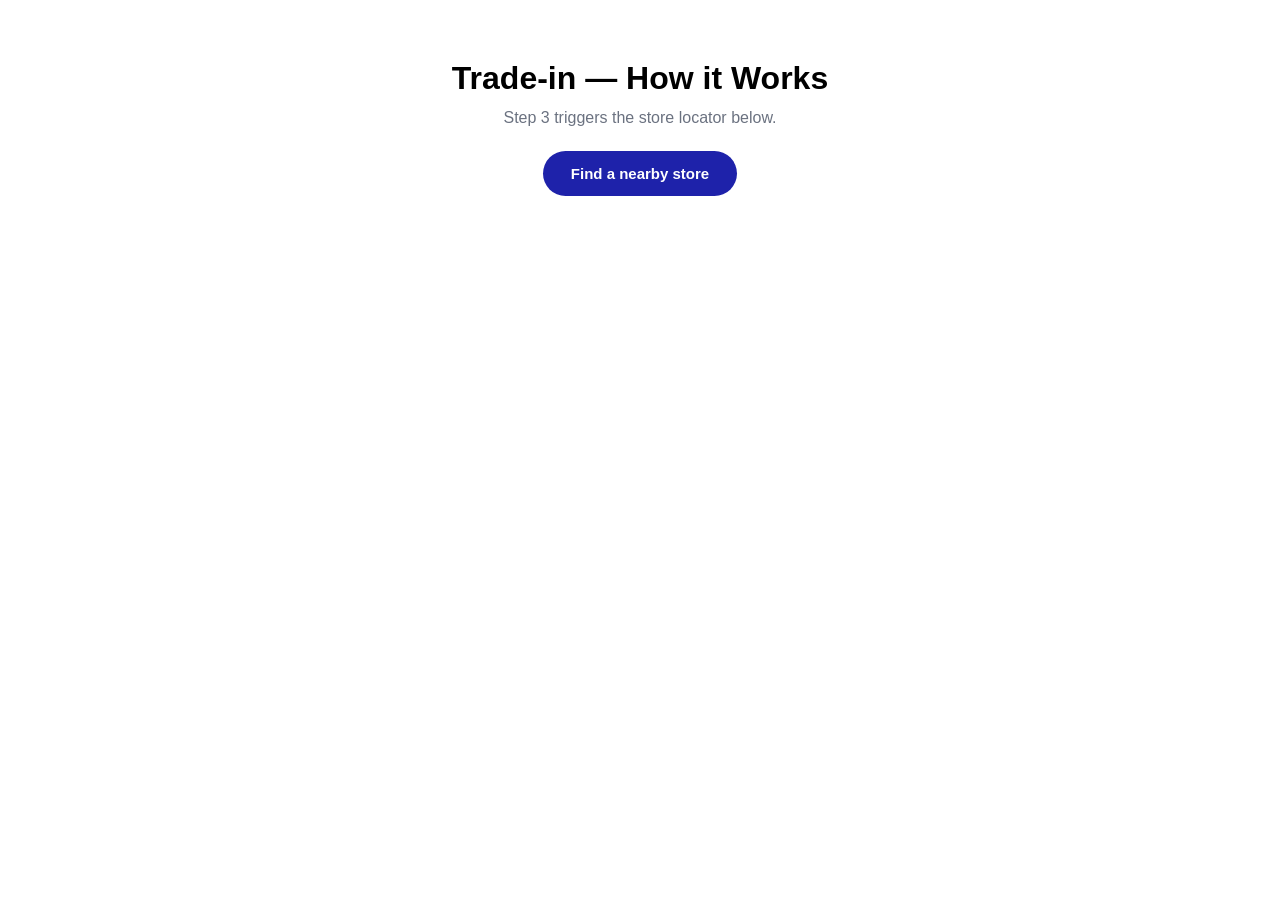
<file: embed-map.html>
<!doctype html>
<html lang="en">
  <head>
    <meta charset="UTF-8" />
    <meta name="viewport" content="width=device-width, initial-scale=1.0" />
    <title>Store Locator — Google Maps Embed Prototype</title>
    <style>
      :root {
        --blue: #1e22aa;
        --blue-dark: #16309e;
        --ink: #14161a;
        --muted: #6b7280;
        --line: #dcdcdc;
        --card: #ffffff;
        --bg: #f4f5f7;
        --viber: #7360f2;
      }
      * {
        box-sizing: border-box;
        margin: 0;
        font-family: "Poppins", Helvetica, Arial, sans-serif;
      }
      .page {
        max-width: 960px;
        margin: 60px auto;
        padding: 0 20px;
        text-align: center;
      }
      #open-button {
        display: inline-flex;
        background: var(--blue);
        color: #fff;
        border: none;
        padding: 14px 28px;
        border-radius: 999px;
        font-size: 15px;
        font-weight: 600;
        cursor: pointer;
        gap: 8px;
        align-items: center;
      }
      #open-button:hover {
        background: var(--blue-dark);
      }

      /* ============================================================
     MODAL SHELL
     mobile = bottom sheet, slides up/down
     desktop (904px+) = centered, fixed size, fade in
     ============================================================ */
      #locator-modal {
        position: fixed;
        inset: 0;
        display: flex;
        visibility: hidden;
        align-items: flex-end;
        justify-content: center;
        z-index: 100000;
        opacity: 0;
        transition:
          opacity 0.3s ease-out,
          visibility 0.3s ease-out;
      }
      #locator-modal.show-modal {
        opacity: 1;
        visibility: visible;
        background: rgba(0, 0, 0, 0.5);
      }

      .modal-content-locator {
        display: flex;
        flex-direction: column;
        position: relative;
        width: 100%;
        border-radius: 16px 16px 0 0;
        background: #fff;
        transform: translateY(100%);
        box-shadow: 0 3px 10px rgba(0, 0, 0, 0.03);
        transition: transform 0.3s ease-out;
        overflow: hidden;
        max-height: 95vh;
        height: 95vh;
      }
      #locator-modal.show-modal .modal-content-locator {
        transform: translateY(0);
      }

      /* map panel (comes first on mobile) */
      .locator-photo-panel {
        position: relative;
        height: 280px;
        flex-shrink: 0;
        background: #cfe0ff;
        overflow: hidden;
      }
      .locator-photo-panel iframe {
        width: 100%;
        height: calc(100% + 220px);
        margin-top: -150px;
        display: block;
      }

      .locator-close-btn {
        position: absolute;
        top: 10px;
        right: 10px;
        z-index: 5;
        width: 48px;
        height: 48px;
        border-radius: 1000px;
        background: #fff;
        border: none;
        display: flex;
        align-items: center;
        justify-content: center;
        cursor: pointer;
        box-shadow:
          0 59px 23px 0 rgba(0, 0, 0, 0),
          0 25px 21px 0 rgba(0, 0, 0, 0.02),
          0 8px 18px 0 rgba(0, 0, 0, 0.08),
          0 2px 13px 0 rgba(0, 0, 0, 0.13),
          0 1px 7px 0 rgba(0, 0, 0, 0.15),
          0 0 0 0 rgba(0, 0, 0, 0.15);
        backdrop-filter: blur(25px);
      }
      .get-directions-btn {
        position: absolute;
        left: 10px;
        right: 10px;
        bottom: 22px;
        background: var(--blue);
        color: #fff;
        border: none;
        padding: 16px;
        border-radius: 1000px;
        font-size: 14px;
        font-weight: 600;
        cursor: pointer;
        text-align: center;
        text-decoration: none;
        display: block;
        font-family: inherit;
      }
      .get-directions-btn:hover {
        background: var(--blue-dark);
      }

      /* list panel */
      .locator-list-panel {
        display: flex;
        flex-direction: column;
        flex: 1;
        min-height: 0;
        padding: 24px 24px 0;
      }
      .locator-header {
        flex-shrink: 0;
      }
      .locator-header h2 {
        margin: 0 0 16px;
        font-size: clamp(20px, 3vw, 28px);
        color: #383d45;
        font-weight: 600;
      }
      .locator-header p {
        margin: 0 0 10px;
        font-size: 16px;
        color: #383d45;
        font-weight: 500;
      }
      .locator-search {
        width: 100%;
        padding: 10px 14px;
        border: 1px solid #dadce0;
        border-radius: 28px;
        color: #6a6f78;
        font-size: 14px;
      }
      .locator-search:focus {
        outline: 2px solid var(--blue);
        outline-offset: 1px;
      }
      .locator-results {
        flex: 1;
        overflow-y: auto;
        margin-top: 24px;
        padding: 0 16px 12px 0;
        display: flex;
        flex-direction: column;
        gap: 10px;
      }

      /* Custom scrollbar — thin, gray, rounded */
      .locator-results {
        scrollbar-width: thin;
        scrollbar-color: #c7c9d1 transparent;
      }
      .locator-results::-webkit-scrollbar {
        width: 6px;
      }
      .locator-results::-webkit-scrollbar-track {
        background: transparent;
      }
      .locator-results::-webkit-scrollbar-thumb {
        background-color: #c7c9d1;
        border-radius: 999px;
      }
      .locator-results::-webkit-scrollbar-thumb:hover {
        background-color: #a9acb6;
      }

      .store-card {
        border: 1px solid var(--line);
        border-radius: 16px;
        padding: 16px;
        text-align: left;
        cursor: pointer;
        background: #fff;
        transition:
          border-color 0.15s ease,
          box-shadow 0.15s ease;
      }
      .store-card:hover {
        border-color: var(--blue);
      }
      .store-card.is-active {
        border-color: var(--blue);
        border: 2px solid #1e22aa;
      }
      .store-card:focus-visible {
        outline: 2px solid var(--blue);
        outline-offset: 2px;
      }
      .store-card h3 {
        margin: 0 0 8px;
        font-size: 16px;
        color: var(--blue);
        font-weight: 600;
      }
      .store-card p {
        margin: 0 0 4px;
        font-size: 14px;
        color: #383d45;
        font-weight: 400;
      }
      .store-card .phones {
        font-size: 14px;
        font-weight: 400;
        color: var(--blue);
        margin: 0 0 16px;
      }
      .phone-link {
        color: inherit;
        text-decoration: none;
      }
      .phone-link:hover {
        text-decoration: underline;
      }
      .phone-sep {
        color: var(--muted);
      }
      .viber-btn {
        display: inline-flex;
        align-items: center;
        border: 1px solid var(--blue);
        color: var(--blue);
        background: #fff;
        font-size: 13px;
        font-weight: 600;
        padding: 4px 16px;
        border-radius: 31px;
        cursor: pointer;
      }
      .viber-btn:hover {
        opacity: 0.8;
      }
      .viber-icon {
        flex-shrink: 0;
        display: block;
        width: 40px;
        height: 40px;
      }

      /* ============================================================
     DESKTOP
     ============================================================ */
      @media (width >= 904px) {
        #locator-modal {
          inset: 0;
          align-items: center;
          background: rgba(0, 0, 0, 0.5);
        }

        .modal-content-locator {
          flex-direction: row;
          width: 100%;
          max-width: 980px;
          height: 640px;
          max-height: 640px;
          border-radius: 20px;
          transform: none;
          box-shadow: 0 30px 60px rgba(0, 0, 0, 0.35);
        }
        #locator-modal.show-modal .modal-content-locator {
          transform: none;
        }

        .locator-list-panel {
          padding: 56px 40px 0;
        }
        .locator-photo-panel {
          order: 2;
          height: auto;
          flex: 1;
        }
        .locator-close-btn {
          top: 24px;
          right: 24px;
          border-radius: 999px;
          padding: 8px 14px;
          font-size: 13px;
        }
        .get-directions-btn {
          bottom: 24px;
        }
        .locator-results {
          margin-top: 28px;
        }
      }
    </style>
  </head>
  <body>
    <div class="page">
      <h1 style="margin-bottom: 12px">Trade-in — How it Works</h1>
      <p style="margin-bottom: 24px; color: var(--muted)">Step 3 triggers the store locator below.</p>
      <button type="button" id="open-button">Find a nearby store</button>
    </div>

    <div id="locator-modal">
      <div class="modal-content-locator">
        <div class="locator-photo-panel">
          <button type="button" class="locator-close-btn" aria-label="Close locator">
            <svg xmlns="http://www.w3.org/2000/svg" width="14" height="14" viewBox="0 0 14 14" fill="none">
              <path
                d="M1 13L13 1M1 1L13 13"
                stroke="#383D45"
                stroke-width="2"
                stroke-linecap="round"
                stroke-linejoin="round" />
            </svg>
          </button>
          <iframe
            id="storeMapFrame"
            src=""
            title="Map of selected store"
            style="border: 0"
            allowfullscreen=""
            loading="lazy"
            referrerpolicy="strict-origin-when-cross-origin"></iframe>
          <a href="#" target="_blank" rel="noopener" class="get-directions-btn" id="getDirectionsBtn">Get directions</a>
        </div>

        <div class="locator-list-panel">
          <div class="locator-header">
            <h2>Find a store near you</h2>
            <p>Address or ZIP Code</p>
            <input type="text" class="locator-search" id="storeSearch" placeholder="Search your address or ZIP code" />
          </div>
          <div class="locator-results" id="storeResults"></div>
        </div>
      </div>
    </div>

    <script>
      (function () {
        // ---------- store data ----------
        // NOTE: stores #2 and #3 are reusing store #1's real embed snippet as a
        // stand-in so this prototype shows an actual working map. Swap in the
        // real Share > Embed a map snippet for each once you have them.
        var WALTERMART_EMBED =
          "https://www.google.com/maps/embed?pb=!1m18!1m12!1m3!1d964.9946291763728!2d121.0211891987951!3d14.657160661230368!2m3!1f0!2f0!3f0!3m2!1i1024!2i768!4f13.1!3m3!1m2!1s0x3397b6efe428d1ff%3A0xa4887123dd5d2d2f!2sAbenson%20Waltermart%20North%20EDSA!5e0!3m2!1sen!2sph!4v1790126388857!5m2!1sen!2sph";

        function fetchStores() {
          return Promise.resolve([
            {
              id: 1,
              name: "Abenson Waltermart North Edsa",
              addr: "2nd Floor Waltermart North EDSA, Veterans Village, Quezon City",
              hours: "9AM to 9PM",
              phones: ["(02) 8332 1045", "0918 804 1478", "0917 571 6609"],
              viberNumber: "639178041478",
              mapEmbed: WALTERMART_EMBED,
              mapsQuery: "14.6555,121.0328",
            },
            {
              id: 2,
              name: "Abenson SM North EDSA",
              addr: "Upper Ground Floor, SM North EDSA, Quezon City",
              hours: "10AM to 9PM",
              phones: ["(02) 8441 2200", "0917 555 0199"],
              viberNumber: "639175550199",
              mapEmbed: WALTERMART_EMBED, // placeholder — swap for real embed
              mapsQuery: "14.6567,121.0303",
            },
            {
              id: 3,
              name: "Abenson TriNoma",
              addr: "3rd Floor TriNoma Mall, North Avenue, Quezon City",
              hours: "10AM to 9PM",
              phones: ["(02) 8916 3344", "0918 222 4455"],
              viberNumber: "639182224455",
              mapEmbed: WALTERMART_EMBED, // placeholder — swap for real embed
              mapsQuery: "14.6537,121.0322",
            },
          ]);
        }

        var allStores = [];
        var activeId = null;

        // ---------- open/close (button-triggered only, no drag) ----------
        const getModal = () => document.getElementById("locator-modal");

        function openModal() {
          const modal = getModal();
          if (!modal) return;
          modal.classList.add("show-modal");
          document.body.style.overflow = "hidden";
        }

        function closeModal() {
          const modal = getModal();
          if (!modal) return;
          modal.classList.remove("show-modal");
          document.body.style.overflow = "";
        }

        // ---------- store list rendering ----------
        function toTelHref(display) {
          var digits = display.replace(/\D/g, "");
          if (digits.charAt(0) === "0") digits = "63" + digits.slice(1);
          return "tel:+" + digits;
        }

        function renderStores(list) {
          var resultsEl = document.getElementById("storeResults");
          resultsEl.innerHTML = "";
          if (!list.length) {
            resultsEl.innerHTML =
              '<p style="font-size:13px;color:var(--muted);padding:10px;">No stores match your search.</p>';
            return;
          }
          list.forEach(function (store) {
            var card = document.createElement("div");
            card.setAttribute("role", "button");
            card.tabIndex = 0;
            card.className = "store-card" + (store.id === activeId ? " is-active" : "");
            card.dataset.id = store.id;

            var phonesHtml = store.phones
              .map(function (num) {
                return '<a class="phone-link" href="' + toTelHref(num) + '">' + num + "</a>";
              })
              .join('<span class="phone-sep"> • </span>');

            card.innerHTML =
              "<h3>" +
              store.name +
              "</h3>" +
              "<p>" +
              store.addr +
              "</p>" +
              "<p>Operating Hours: " +
              store.hours +
              "</p>" +
              '<div class="phones">' +
              phonesHtml +
              "</div>" +
              '<span class="viber-btn" data-viber="' +
              store.viberNumber +
              '"><svg class="viber-icon" xmlns="http://www.w3.org/2000/svg" width="55" height="55" viewBox="0 0 55 55" fill="none"><path d="M39.533 14.0305C38.7441 13.2862 35.5512 10.9133 28.4323 10.8814C28.4323 10.8814 20.0401 10.3661 15.9526 14.2086C13.6791 16.537 12.8777 19.9533 12.7908 24.1838C12.7038 28.4143 12.5982 36.341 20.0587 38.4913H20.0649L20.0587 41.7739C20.0587 41.7739 20.009 43.1035 20.8662 43.3707C21.8974 43.7015 22.5062 42.69 23.4939 41.6022C24.0343 41.0042 24.7797 40.1263 25.345 39.4583C30.4512 39.8972 34.3709 38.8921 34.8182 38.7458C35.8494 38.4022 41.6823 37.6388 42.6265 29.7121C43.608 21.531 42.1544 16.3652 39.533 14.0305ZM40.3965 29.1141C39.5951 35.7303 34.8679 36.1502 33.9982 36.4365C33.6255 36.5573 30.1779 37.4353 25.8482 37.149C25.8482 37.149 22.618 41.1378 21.6117 42.1747C21.2824 42.5119 20.9221 42.4801 20.9284 41.8121C20.9284 41.3732 20.9532 36.3601 20.9532 36.3601C14.6295 34.5661 15.0022 27.8163 15.0705 24.2856C15.1389 20.7548 15.7911 17.8603 17.7168 15.9136C21.1768 12.7009 28.3019 13.178 28.3019 13.178C34.3212 13.2035 37.2036 15.0611 37.8744 15.6845C40.0921 17.6312 41.2227 22.288 40.3965 29.1141ZM31.7619 23.9739C31.7868 24.521 30.9854 24.5591 30.9606 24.012C30.8923 22.6125 30.2524 21.9318 28.9355 21.8554C28.4013 21.8236 28.451 21.0029 28.979 21.0347C30.7121 21.1302 31.675 22.148 31.7619 23.9739ZM33.0229 24.6927C33.0851 21.9954 31.4389 19.8833 28.3143 19.6479C27.7863 19.6097 27.8422 18.7891 28.3702 18.8272C31.9731 19.0944 33.8926 21.6327 33.8243 24.7118C33.8181 25.2589 33.0105 25.2335 33.0229 24.6927ZM35.9425 25.5452C35.9487 26.0923 35.1412 26.0987 35.1412 25.5516C35.1039 20.3668 31.7309 17.5422 27.6372 17.5104C27.1092 17.504 27.1092 16.6897 27.6372 16.6897C32.2154 16.7215 35.8991 19.9596 35.9425 25.5452ZM35.2406 31.7861V31.7988C34.5697 33.0075 33.3149 34.3435 32.0228 33.9172L32.0104 33.8981C30.6997 33.5228 27.6124 31.8942 25.6618 30.3038C24.6555 29.4895 23.7361 28.5289 23.028 27.6064C22.3882 26.7857 21.7421 25.8124 21.1147 24.6418C19.7916 22.1926 19.4996 21.0984 19.4996 21.0984C19.0834 19.7751 20.3817 18.4901 21.5682 17.803H21.5806C22.1521 17.4976 22.6988 17.5994 23.0653 18.0511C23.0653 18.0511 23.8355 18.9926 24.1648 19.457C24.4754 19.8896 24.8916 20.5831 25.109 20.9711C25.4879 21.6646 25.2518 22.3707 24.8791 22.6633L24.1337 23.2741C23.7548 23.5858 23.8045 24.1647 23.8045 24.1647C23.8045 24.1647 24.9102 28.4461 29.0411 29.5276C29.0411 29.5276 29.6064 29.5785 29.9108 29.1905L30.5071 28.4271C30.7929 28.0454 31.4824 27.8036 32.1595 28.1917C33.0726 28.7197 34.2343 29.5404 35.0045 30.2847C35.4394 30.6473 35.5388 31.2008 35.2406 31.7861Z" fill="#3F59D9"></path></svg>Chat on Viber</span>';
            resultsEl.appendChild(card);
          });
        }

        function selectStore(id) {
          activeId = id;
          var store = allStores.find(function (s) {
            return s.id === id;
          });
          if (!store) return;

          document.querySelectorAll(".store-card").forEach(function (c) {
            c.classList.toggle("is-active", Number(c.dataset.id) === id);
          });

          var mapFrame = document.getElementById("storeMapFrame");
          var directionsBtn = document.getElementById("getDirectionsBtn");
          mapFrame.src = store.mapEmbed;
          mapFrame.title = "Map of " + store.name;
          directionsBtn.href =
            "https://www.google.com/maps/dir/?api=1&destination=" + encodeURIComponent(store.mapsQuery);
        }

        document.addEventListener("click", function (e) {
          const modal = getModal();

          if (e.target.closest("#open-button")) {
            openModal();
            return;
          }
          if (e.target.closest(".locator-close-btn")) {
            closeModal();
            return;
          }
          if (e.target === modal) {
            closeModal();
            return;
          }
          var viberEl = e.target.closest(".viber-btn");
          if (viberEl) {
            e.stopPropagation();
            window.location.href = "viber://chat?number=%2B" + viberEl.dataset.viber;
            return;
          }
          if (e.target.closest(".phone-link")) {
            e.stopPropagation();
            return;
          }
          var card = e.target.closest(".store-card");
          if (card) {
            selectStore(Number(card.dataset.id));
            return;
          }
        });

        document.addEventListener("click", function (e) {
          const modal = getModal();
          if (e.target.closest(".modal-content-locator") && e.target !== modal) {
            e.stopPropagation();
          }
        });

        document.addEventListener("keydown", function (e) {
          if (e.key === "Escape") {
            closeModal();
            return;
          }
          if (e.key === "Enter" || e.key === " ") {
            var card = e.target.closest(".store-card");
            if (card) {
              e.preventDefault();
              selectStore(Number(card.dataset.id));
            }
          }
        });

        document.getElementById("storeSearch").addEventListener("input", function () {
          var q = this.value.toLowerCase();
          var filtered = allStores.filter(function (s) {
            return s.name.toLowerCase().includes(q) || s.addr.toLowerCase().includes(q);
          });
          renderStores(filtered);
        });

        fetchStores()
          .then(function (stores) {
            allStores = stores;
            renderStores(stores);
            if (stores.length) selectStore(stores[0].id);
          })
          .catch(function () {
            renderStores([]);
          });
      })();
    </script>
  </body>
</html>
</file>
